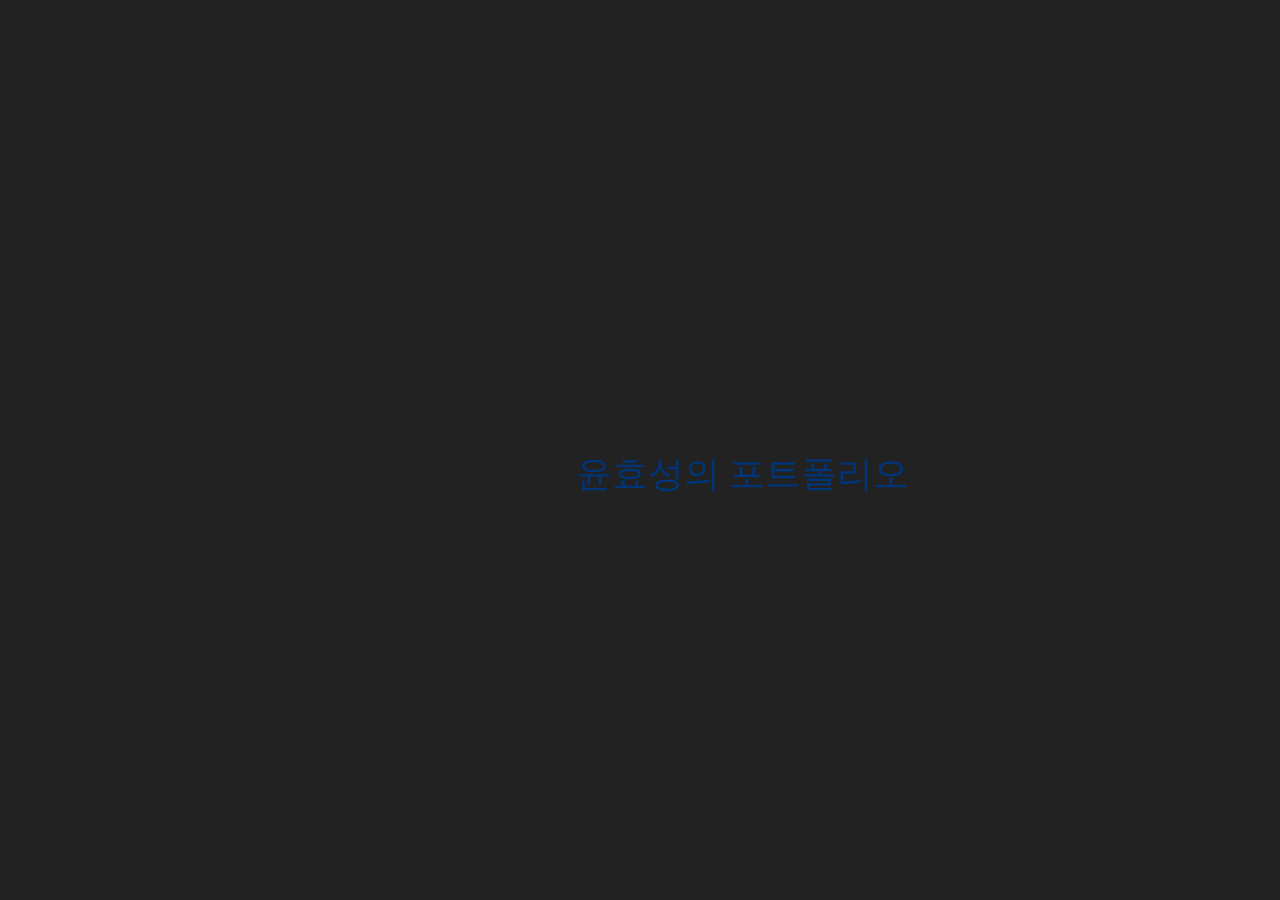
<file: index.html>
<!DOCTYPE html>
<html lang="ko">

<head>
  <meta charset="UTF-8">
  <meta http-equiv="X-UA-Compatible" content="IE=edge">
  <meta name="viewport" content="width=device-width, initial-scale=1.0">
  <meta name="description" content="게임기획자를 꿈꾸는 윤효성의 포트폴리오 사이트입니다.">
  <meta name="author" content="YHS">
  <meta name="generator" content="HTML5">
  <title>HOME</title>
  <meta property="og:type" content="website" />
  <meta property="og:site_name" content="게임기획자를 꿈꾸는 윤효성의 포트폴리오 사이트입니다." />
  <meta property="og:title" content="YHS의 문서 모음" />
  <meta property="og:description" content="저의 메인기획서와 레벨디자인, UI디자인 문서를 볼 수 있습니다." />
  <meta property="og:image" content="/favicon.ico" />
  <!-- 아텐츠주소 대신 자신의 웹페이지 주소로 바꾸세요 -->
  <meta property="og:url" content="https://www.notion.so/a8c17cff0dbb433abc2cefc29a123402" />
  <meta property="twitter:card" content="summary" />
  <meta property="twitter:site" content="게임기획자를 꿈꾸는 윤효성의 포트폴리오 사이트입니다." />
  <meta property="twitter:title" content="YHS의 문서 모음" />
  <meta property="twitter:description" content="저의 메인기획서와 레벨디자인, UI디자인 문서를 볼 수 있습니다." />
  <meta property="twitter:image" content="./images/name_seo.png" />
  <!-- 아텐츠주소 대신 자신의 웹페이지 주소로 바꾸세요 -->
  <meta property="twitter:url" content="https://www.notion.so/a8c17cff0dbb433abc2cefc29a123402" />
  <link rel="icon" href="/favicon.ico" />
  <link rel="stylesheet" href="./main.css">
  <link href="https://fonts.googleapis.com/css?family=Raleway&display=swap" rel="stylesheet">
  <script defer src="./main.js"></script>
</head>

<body>

  <canvas id="canvas"></canvas>

  <a class="portfolio-link" href="/pages/mainpage.html">윤효성의 포트폴리오</a>

</body>

</html>
</file>
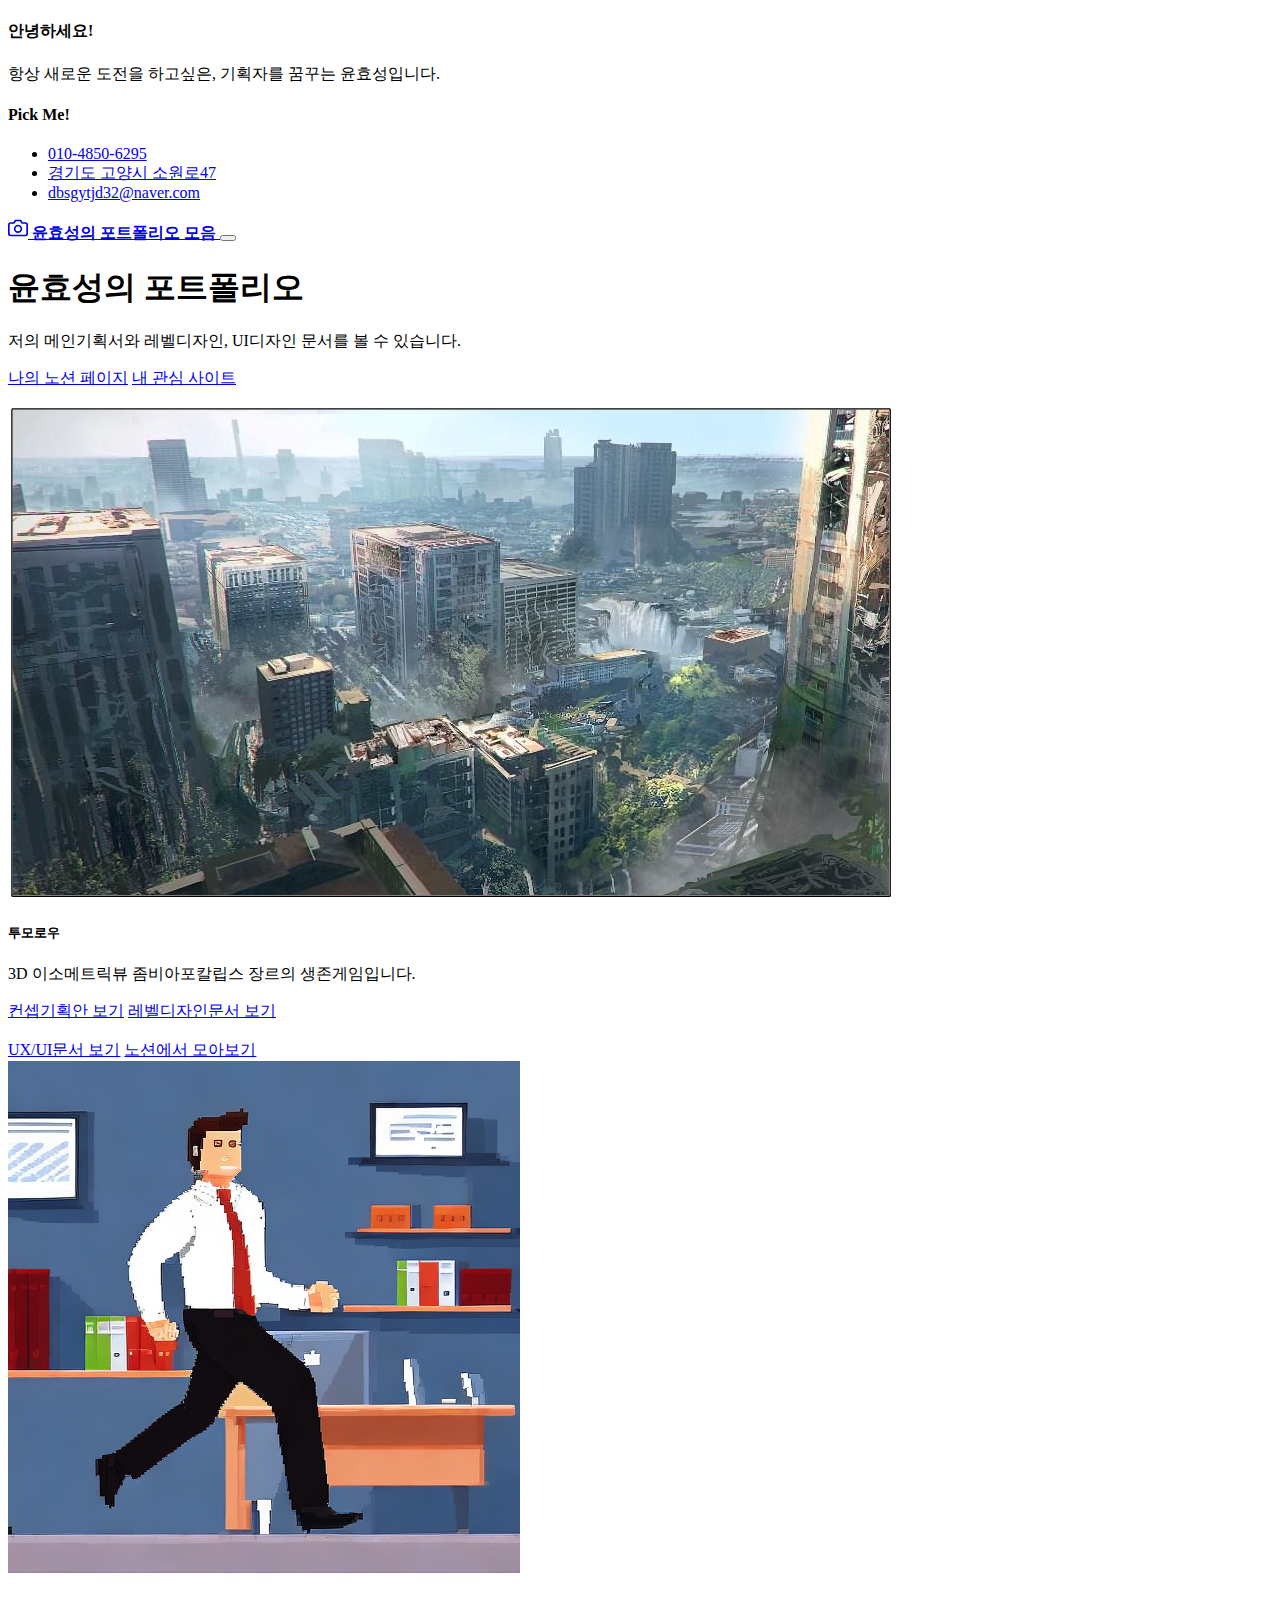
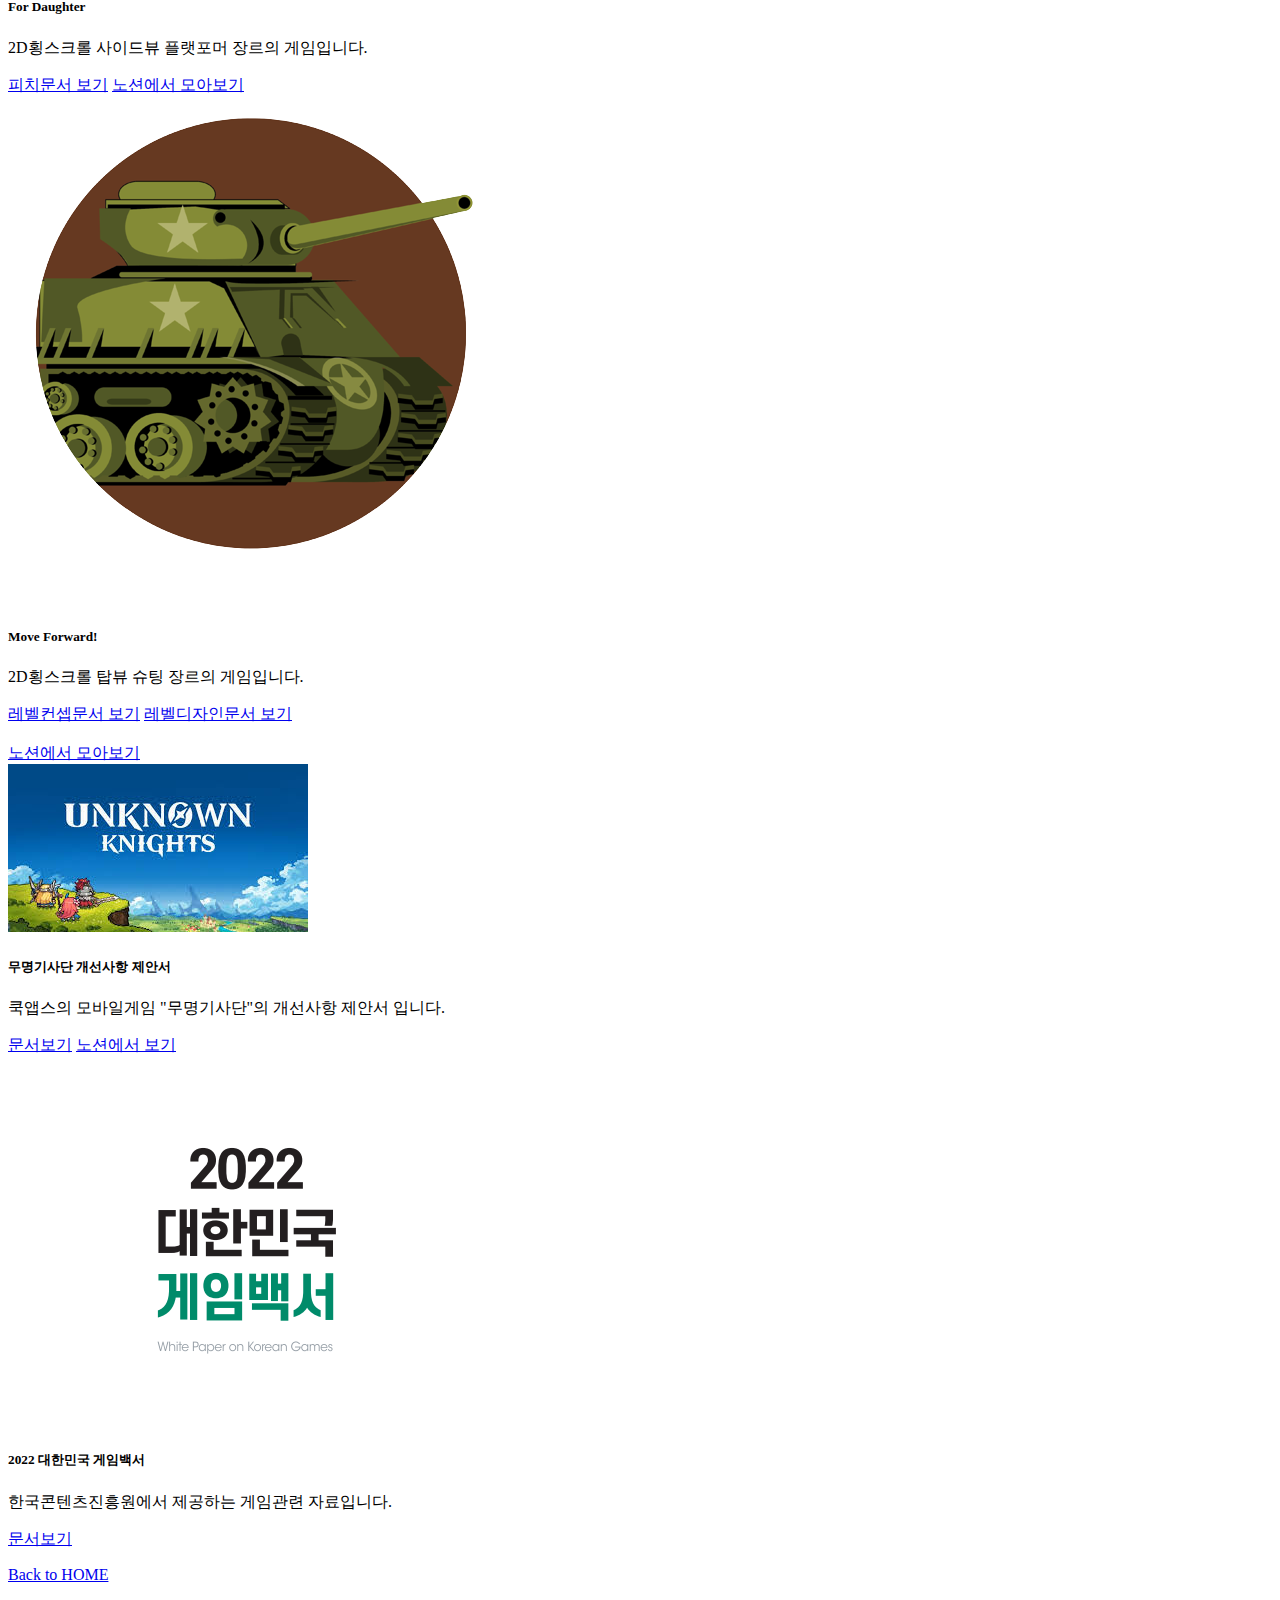
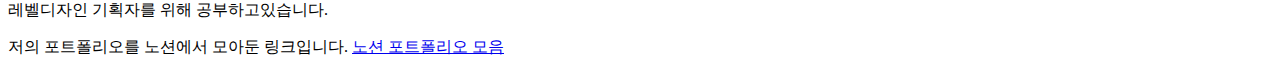
<file: pages/mainpage.html>
<!DOCTYPE html>
<html lang="ko">

<head>
  <meta charset="utf-8">
  <meta name="viewport" content="width=device-width, initial-scale=1">
  <meta name="description" content="게임기획자를 꿈꾸는 윤효성의 포트폴리오 사이트입니다.">
  <meta name="author" content="YHS">
  <meta name="generator" content="HTML5">
  <title>윤효성의 포트폴리오</title>
  <meta property="og:type" content="website" />
  <meta property="og:site_name" content="게임기획자를 꿈꾸는 윤효성의 포트폴리오 사이트입니다." />
  <meta property="og:title" content="YHS의 문서 모음" />
  <meta property="og:description" content="저의 메인기획서와 레벨디자인, UI디자인 문서를 볼 수 있습니다." />
  <meta property="og:image" content="./images/name_seo" />
  <!-- 아텐츠주소 대신 자신의 웹페이지 주소로 바꾸세요 -->
  <meta property="og:url" content="https://www.notion.so/a8c17cff0dbb433abc2cefc29a123402" />
  <meta property="twitter:card" content="summary" />
  <meta property="twitter:site" content="게임기획자를 꿈꾸는 윤효성의 포트폴리오 사이트입니다." />
  <meta property="twitter:title" content="YHS의 문서 모음" />
  <meta property="twitter:description" content="저의 메인기획서와 레벨디자인, UI디자인 문서를 볼 수 있습니다." />
  <meta property="twitter:image" content="./images/name_seo" />
  <!-- 아텐츠주소 대신 자신의 웹페이지 주소로 바꾸세요 -->
  <meta property="twitter:url" content="https://www.notion.so/a8c17cff0dbb433abc2cefc29a123402" />
  <link rel="icon" href="/favicon.ico" />
  <link rel="canonical" href="https://getbootstrap.com/docs/5.2/examples/album/">

  <!-- CSS only -->
  <link href="https://cdn.jsdelivr.net/npm/bootstrap@5.2.3/dist/css/bootstrap.min.css" rel="stylesheet"
    integrity="sha384-rbsA2VBKQhggwzxH7pPCaAqO46MgnOM80zW1RWuH61DGLwZJEdK2Kadq2F9CUG65" crossorigin="anonymous">
  <!-- JavaScript Bundle with Popper -->
  <script defer src="https://cdn.jsdelivr.net/npm/bootstrap@5.2.3/dist/js/bootstrap.bundle.min.js"
    integrity="sha384-kenU1KFdBIe4zVF0s0G1M5b4hcpxyD9F7jL+jjXkk+Q2h455rYXK/7HAuoJl+0I4" crossorigin="anonymous">
  </script>


  <style>
    .bd-placeholder-img {
      font-size: 1.125rem;
      text-anchor: middle;
      -webkit-user-select: none;
      -moz-user-select: none;
      user-select: none;
    }

    @media (min-width: 768px) {
      .bd-placeholder-img-lg {
        font-size: 3.5rem;
      }
    }

    .b-example-divider {
      height: 3rem;
      background-color: rgba(0, 0, 0, .1);
      border: solid rgba(0, 0, 0, .15);
      border-width: 1px 0;
      box-shadow: inset 0 .5em 1.5em rgba(0, 0, 0, .1), inset 0 .125em .5em rgba(0, 0, 0, .15);
    }

    .b-example-vr {
      flex-shrink: 0;
      width: 1.5rem;
      height: 100vh;
    }

    .bi {
      vertical-align: -.125em;
      fill: currentColor;
    }

    .nav-scroller {
      position: relative;
      z-index: 2;
      height: 2.75rem;
      overflow-y: hidden;
    }

    .nav-scroller .nav {
      display: flex;
      flex-wrap: nowrap;
      padding-bottom: 1rem;
      margin-top: -1px;
      overflow-x: auto;
      text-align: center;
      white-space: nowrap;
      -webkit-overflow-scrolling: touch;
    }
  </style>
</head>

<body>

  <header>
    <div class="collapse bg-dark" id="navbarHeader">
      <div class="container">
        <div class="row">
          <div class="col-sm-8 col-md-7 py-4">
            <h4 class="text-white">안녕하세요!</h4>
            <p class="text-muted">항상 새로운 도전을 하고싶은, 기획자를 꿈꾸는 윤효성입니다.</p>
          </div>
          <div class="col-sm-4 offset-md-1 py-4">
            <h4 class="text-white">Pick Me!</h4>
            <ul class="list-unstyled">
              <li><a href="#" class="text-white">010-4850-6295</a></li>
              <li><a href="#" class="text-white">경기도 고양시 소원로47</a></li>
              <li><a href="#" class="text-white">dbsgytjd32@naver.com</a></li>
            </ul>
          </div>
        </div>
      </div>
    </div>
    <div class="navbar navbar-dark bg-dark shadow-sm">
      <div class="container">
        <a href="#" class="navbar-brand d-flex align-items-center">
          <svg xmlns="http://www.w3.org/2000/svg" width="20" height="20" fill="none" stroke="currentColor"
            stroke-linecap="round" stroke-linejoin="round" stroke-width="2" aria-hidden="true" class="me-2"
            viewBox="0 0 24 24">
            <path d="M23 19a2 2 0 0 1-2 2H3a2 2 0 0 1-2-2V8a2 2 0 0 1 2-2h4l2-3h6l2 3h4a2 2 0 0 1 2 2z" />
            <circle cx="12" cy="13" r="4" /></svg>
          <strong>윤효성의 포트폴리오 모음</strong>
        </a>
        <button class="navbar-toggler" type="button" data-bs-toggle="collapse" data-bs-target="#navbarHeader"
          aria-controls="navbarHeader" aria-expanded="false" aria-label="Toggle navigation">
          <span class="navbar-toggler-icon"></span>
        </button>
      </div>
    </div>
  </header>

  <main>
    <section class="py-5 text-center container">
      <div class="row py-lg-5">
        <div class="col-lg-6 col-md-8 mx-auto">
          <h1 class="fw-light">윤효성의 포트폴리오</h1>
          <p class="lead text-muted">저의 메인기획서와 레벨디자인, UI디자인 문서를 볼 수 있습니다.</p>
          <p>
            <a href="https://www.notion.so/a8c17cff0dbb433abc2cefc29a123402" class="btn btn-primary my-2">나의 노션 페이지</a>
            <a href="https://chat.openai.com/" class="btn btn-dark my-2">내 관심 사이트</a>
          </p>
        </div>
      </div>
    </section>

    <div class="album py-5 bg-dark">
      <div class="container">
        <div class="row row-cols-1 row-cols-sm-2 row-cols-md-3 g-3">
          <div class="col">
            <div class="card shadow-sm" width="100%">
              <img src="/images/투모로우Main.png" class="card-img-top" alt="투모로우Main">
              <div class="card-body">
                <h5 class="card-title">투모로우</h5>
                <p class="card-text">3D 이소메트릭뷰 좀비아포칼립스 장르의 생존게임입니다.</p>
                <a href="/pages/TomorrowConcept.html" class="btn btn-warning">컨셉기획안 보기</a>
                <a href="/pages/TomorrowLevelDesign.html" class="btn btn-warning">레벨디자인문서 보기</a>
                <br><br/>
                <a href="/pages/TomorrowUXUI.html" class="btn btn-warning">UX/UI문서 보기</a>
                <a href="https://www.notion.so/Tomorrow-Isometric-View-GDD-Document-fcd7756789ec44368cc5c10476a0bb16" class="btn btn-success">노션에서 모아보기</a>
              </div>
            </div>
          </div>
          <div class="col">
            <div class="card shadow-sm" width="100%">
              <img src="/images/ForDaughterMain.png" class="card-img-top" alt="ForDaughterMain">
              <div class="card-body">
                <h5 class="card-title">For Daughter</h5>
                <p class="card-text">2D횡스크롤 사이드뷰 플랫포머 장르의 게임입니다.</p>
                <a href="/pages/ForDaughterPitch.html" class="btn btn-warning">피치문서 보기</a>
                <a href="https://www.notion.so/For-Daughter-2D-Platformer-GDD-Document-ed2826d2ec6346a099d4a8b0dd28ec4b" class="btn btn-success">노션에서 모아보기</a>
              </div>
            </div>
          </div>
          <div class="col">
            <div class="card shadow-sm" width="100%">
              <img src="/images/MoveForwardMain.png" class="card-img-top" alt="MoveForwardMain">
              <div class="card-body">
                <h5 class="card-title">Move Forward!</h5>
                <p class="card-text">2D횡스크롤 탑뷰 슈팅 장르의 게임입니다.</p>
                <a href="/pages/MFLevelConcept.html" class="btn btn-warning">레벨컨셉문서 보기</a>
                <a href="/pages/MFLevelDesign.html" class="btn btn-warning">레벨디자인문서 보기</a>
                <br></br>
                <a href="https://www.notion.so/Move-Forward-2D-Side-View-Shooting-Action-Document-a1f5019a16b34f4c8eb7fa9b75d03762" class="btn btn-success">노션에서 모아보기</a>
              </div>
            </div>
          </div>
          <div class="col">
            <div class="card shadow-sm" width="100%">
              <img src="/images/무명기사단Main.jpg" class="card-img-top" alt="무명기사단Main">
              <div class="card-body">
                <h5 class="card-title">무명기사단 개선사항 제안서</h5>
                <p class="card-text">쿡앱스의 모바일게임 "무명기사단"의 개선사항 제안서 입니다.</p>
                <a href="/pages/UnknownKnights.html" class="btn btn-warning">문서보기</a>
                <a href="https://www.notion.so/Improvement-Proposal-Document-d15fa766f5c148a1b6112a6173c60d2e" class="btn btn-success">노션에서 보기</a>
              </div>
            </div>
          </div>
          <div class="col">
            <div class="card shadow-sm" width="100%">
              <img src="/images/게임백서.PNG" class="card-img-top" alt="게임백서">
              <div class="card-body">
                <h5 class="card-title">2022 대한민국 게임백서</h5>
                <p class="card-text">한국콘텐츠진흥원에서 제공하는 게임관련 자료입니다.</p>
                <a href="/pages/2022KoreaGame.html" class="btn btn-warning">문서보기</a>
              </div>
            </div>
          </div>
        </div>
      </div>
    </div>

  </main>

  <footer class="text-muted py-5">
    <div class="container">
      <p class="float-end mb-1">
        <a href="/index.html">Back to HOME</a>
      </p>
      <p class="mb-1">레벨디자인 기획자를 위해 공부하고있습니다.</p>
      <p class="mb-0">저의 포트폴리오를 노션에서 모아둔 링크입니다. <a href="https://www.notion.so/a8c17cff0dbb433abc2cefc29a123402">노션 포트폴리오 모음</a> </p>
    </div>
  </footer>

</html>
</file>
<file: main.css>
body {
  margin: 0;
  padding: 0;
  height: 100vh;
  background-color: #222;
}
canvas#canvas {
  position: fixed;
  left: 0;
  top: 0;
  width: 100%;
  height: 100%;
}

.portfolio-link {
  position: fixed;
  left: 45%;
  top: 50%;
  color: #00357a;
  text-decoration: none;
  font-size: 36px;
}
</file>
